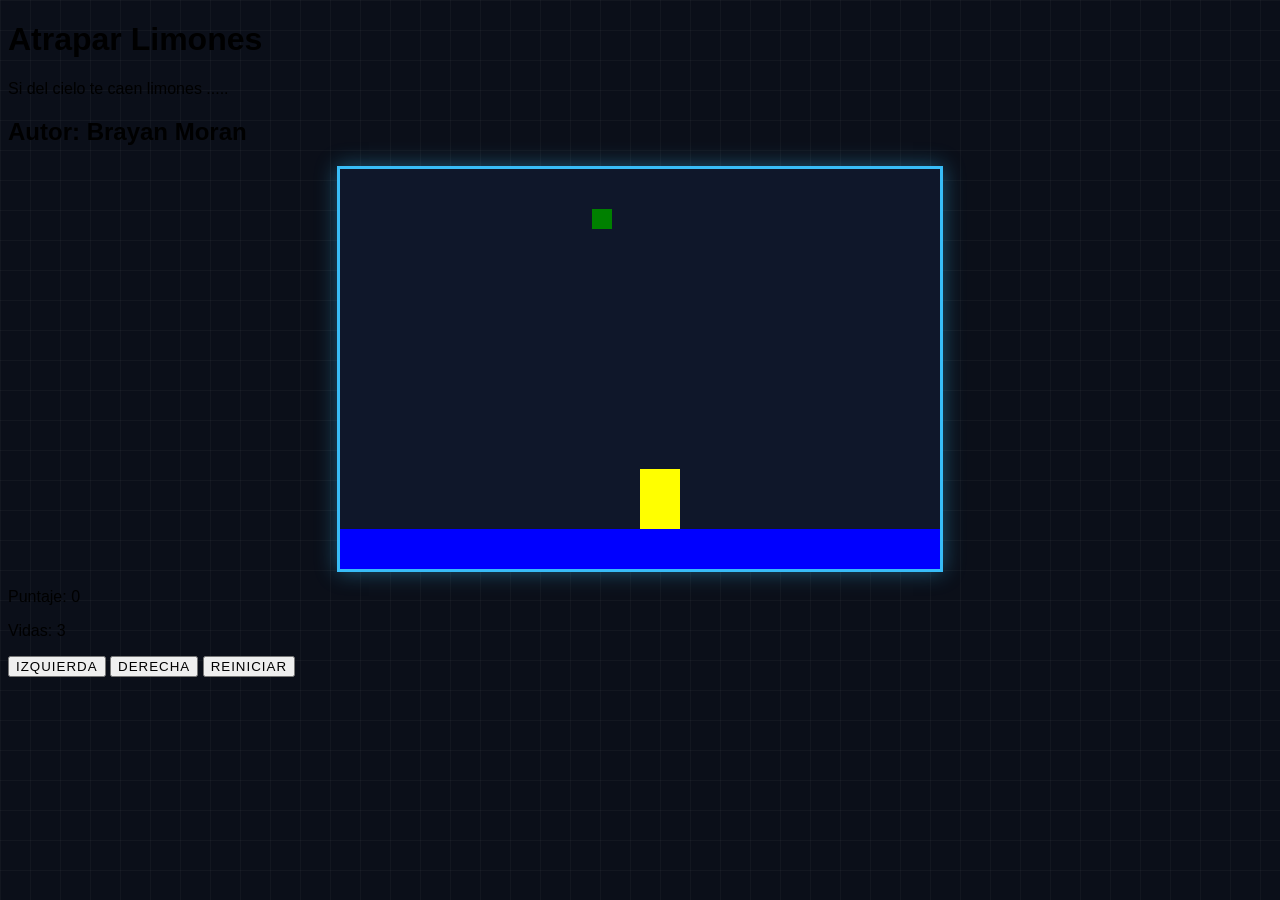
<file: limones.html>
<!DOCTYPE html>
<html>
<head>
  <title>Caza Estrellas</title>
  <link rel="stylesheet" href="limones.css">
  <script src="utils.js"></script>
 
</head>
<body onload="iniciar()">
  <div class="contenedor">
    <h1>Atrapar Limones</h1>
    <p>Si del cielo te caen limones ..... </p>
    <h2>Autor: Brayan Moran</h2>
    <canvas id="areaJuego" width="600" height="400"></canvas>
    <div class="panel">
      <p>Puntaje: <span id="txtPuntaje">0</span></p>
      <p>Vidas: <span id="txtVidas">3</span></p>
    </div>
    <div class="botones">
      <button onclick="moverIzquierda()">Izquierda</button>
      <button onclick="moverDerecha()">Derecha</button>
      <button onclick="reiniciar()">Reiniciar</button>
    </div>
  </div>
  <script src="limones.js"></script>
</body>
</html>
</file>
<file: limones.css>
/* Variables de color para mantener consistencia */
:root {
  --bg-darker: #0b0f19;
  --card-bg: #111827;
  --neon-cyan: #38bdf8;
  --neon-yellow: #fde047;
}

body {
  font-family: 'Nunito', sans-serif;
  background-color: var(--bg-darker);
  /* Un sutil patrón de fondo de cuadrícula para darle onda tecnológica/arcade */
  background-image: linear-gradient(rgba(255, 255, 255, 0.03) 1px, transparent 1px),
                    linear-gradient(90deg, rgba(255, 255, 255, 0.03) 1px, transparent 1px);
  background-size: 30px 30px;
}

/* Tipografía especial para el título */
.game-title {
  font-family: 'Righteous', cursive;
  color: var(--neon-yellow);
  text-shadow: 0 0 10px rgba(253, 224, 71, 0.3);
  letter-spacing: 1px;
}

/* Estilo de la tarjeta que contiene el juego */
.game-card {
  background-color: var(--card-bg);
  border: 1px solid rgba(56, 189, 248, 0.2);
  border-radius: 20px;
  box-shadow: 0 0 30px rgba(0, 0, 0, 0.8), 0 0 15px rgba(56, 189, 248, 0.1) !important;
}

/* Estilo de las insignias de puntaje */
.stat-badge {
  background-color: rgba(0, 0, 0, 0.5);
  border: 1px solid rgba(255, 255, 255, 0.1);
  font-size: 1.1rem;
}

/* El Canvas (La pantalla de juego) */
canvas {
  background-color: #0f172a; /* Fondo más oscuro para contraste con los elementos del juego */
  border: 3px solid var(--neon-cyan);
  display: block;
  margin: 0 auto;
  box-shadow: 0 0 20px rgba(56, 189, 248, 0.4); /* Resplandor cyan */
  transition: box-shadow 0.3s ease;
}

canvas:hover {
  box-shadow: 0 0 30px rgba(56, 189, 248, 0.7);
}

/* Mejoras a los botones de Bootstrap */
.botones button {
  transition: all 0.2s ease-in-out;
  text-transform: uppercase;
  letter-spacing: 1px;
}

.btn-outline-info:hover {
  box-shadow: 0 0 15px rgba(56, 189, 248, 0.5);
  transform: translateY(-2px);
}

.btn-warning {
  background-color: var(--neon-yellow);
  border-color: var(--neon-yellow);
}

.btn-warning:hover {
  box-shadow: 0 0 15px rgba(253, 224, 71, 0.6);
  transform: translateY(-2px);
}

.btn:active {
  transform: translateY(1px) !important;
}

/* --- ESTILOS PARA SWEETALERT2 --- */
.swal2-popup {
  border: 1px solid rgba(56, 189, 248, 0.4) !important;
  box-shadow: 0 0 30px rgba(0, 0, 0, 0.9), 0 0 20px rgba(56, 189, 248, 0.2) !important;
  border-radius: 15px !important;
}

.swal2-title {
  font-family: 'Righteous', cursive !important;
  color: var(--neon-yellow) !important;
  text-shadow: 0 0 5px rgba(253, 224, 71, 0.3);
}

/* Agregar al final de tu limones.css */
.drop-shadow {
  filter: drop-shadow(0 0 10px rgba(253, 224, 71, 0.4)); /* Resplandor amarillo */
  transition: filter 0.3s ease;
}

.drop-shadow:hover {
  filter: drop-shadow(0 0 15px rgba(56, 189, 248, 0.6)); /* Cambia a cyan al pasar el mouse */
}
</file>
